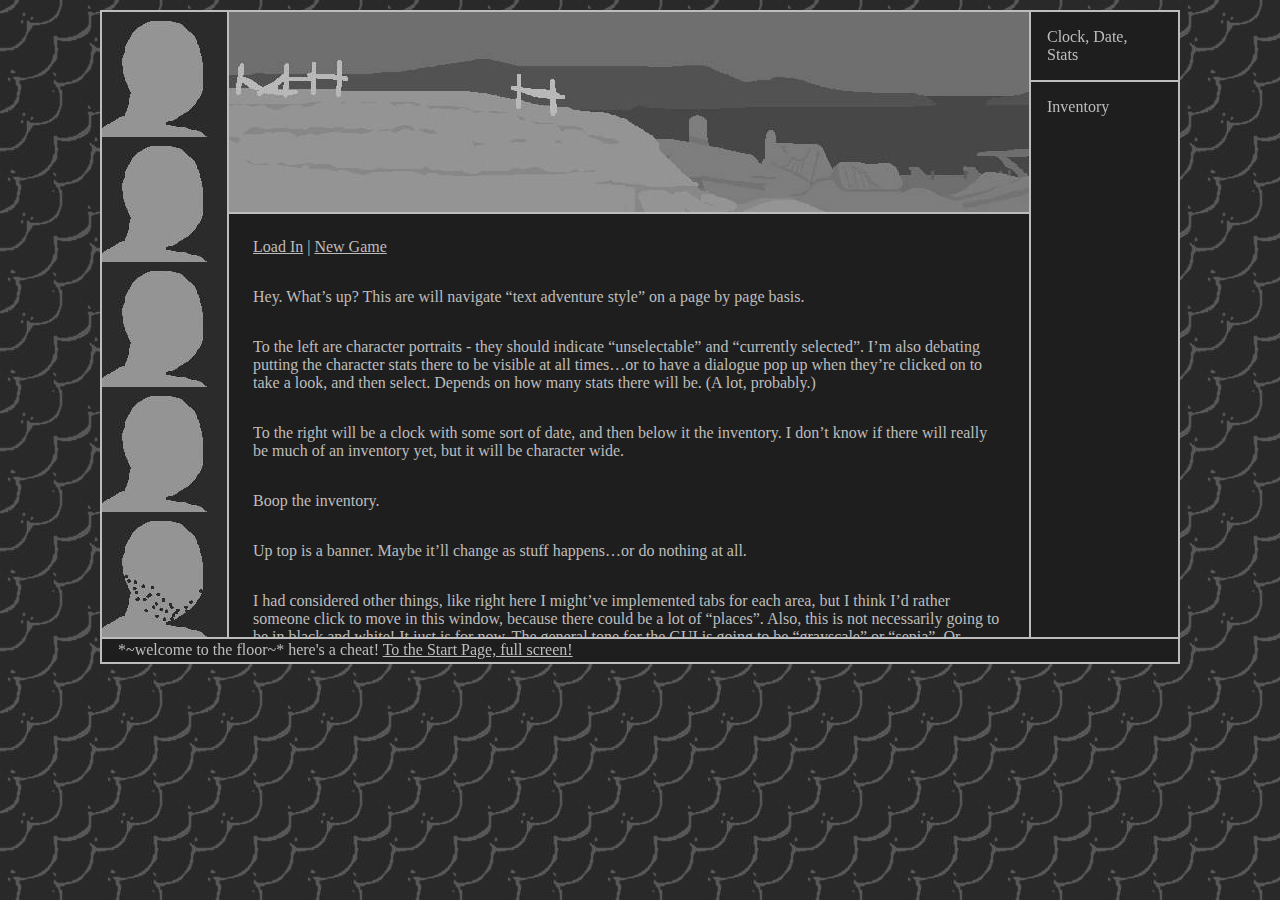
<file: index.html>
<!DOCTYPE html>

<html>

<head>
    <title>Aberton Project</title>
    <link rel="stylesheet" href="styles.css">
</head>

<body id="layer0">
    <div id="layer1">
        <div id="layer2">
    <div id="bannerLeft">
        <div class="statBox" id="divCh1">
    <img src="assets/ch1.jpg" />
</div>
<div class="statBox" id="divCh2">
    <img src="assets/ch2.jpg" />
</div>
<div class="statBox" id="divCh3">
    <img src="assets/ch3.jpg" />
</div>
<div class="statBox" id="divCh4">
    <img src="assets/ch4.jpg" />
</div>
<div class="statBox" id="divCaptain">
    <img src="assets/captain.jpg" />
</div>
    </div>
    <div id="layer3">
        <div id="bannerTop">
            <img src="assets/banner1.jpg" />
        </div>
        <iframe id="mainContent" src="/pages/startPage.html"></iframe>
    </div>
    <div id="bannerRight">
        <div id="topRight">
            <p>Clock, Date, Stats</p>
        </div>
        <div id="bottomRight">
            <p>Inventory</p>
        </div>
    </div>

</div>

        <div id="siteFooter">*~welcome to the floor~* here's a cheat! <a href="pages/startPage.html">To the Start Page, full screen!</a></div>
    </div>
</body>

</html>
</file>
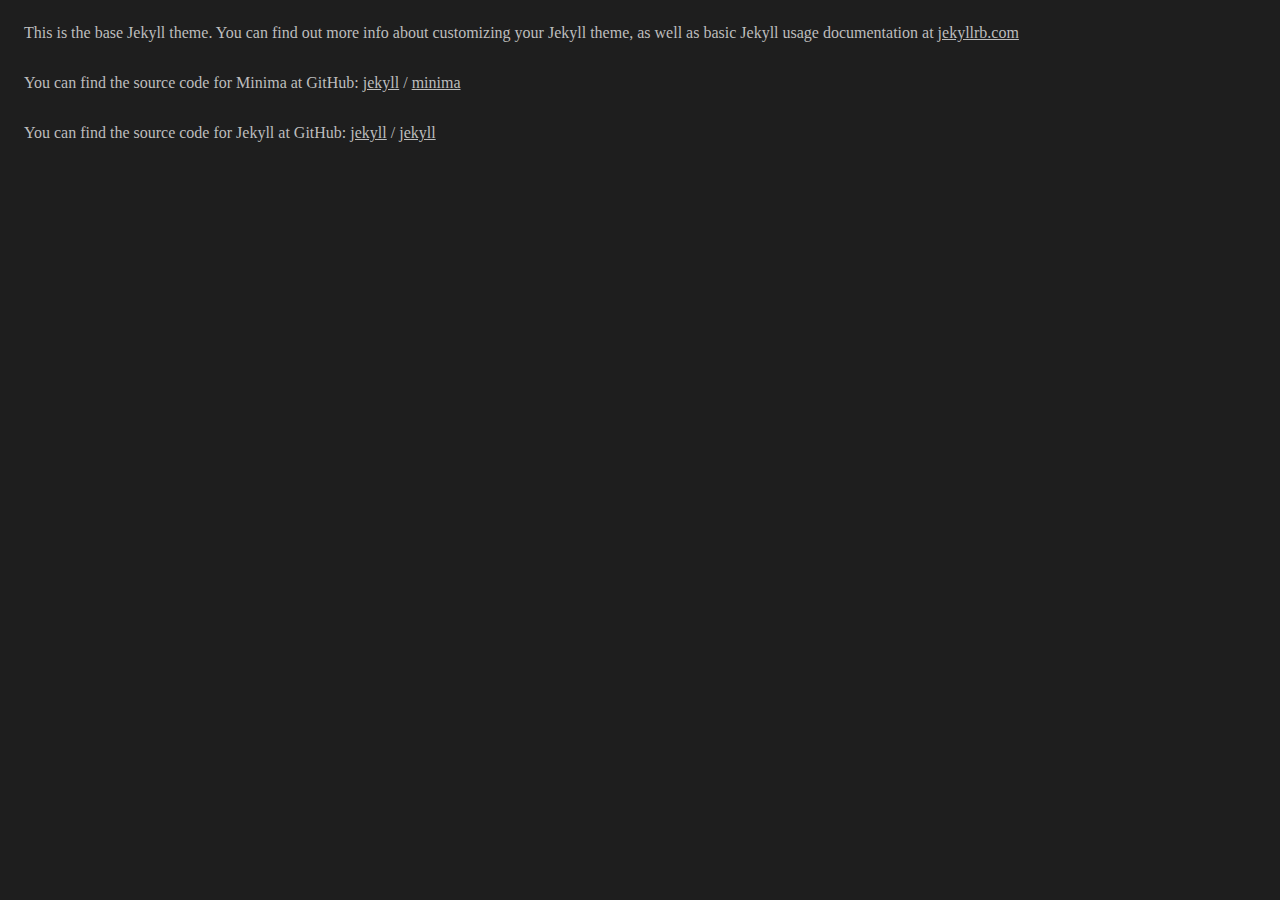
<file: about/index.html>
<!DOCTYPE html>

<html>

<head>
    <title>Aberton Project</title>
    <link rel="stylesheet" href="../styles.css">
</head>

<body id="insideFrame">
    <p>This is the base Jekyll theme. You can find out more info about customizing your Jekyll theme, as well as basic Jekyll usage documentation at <a href="https://jekyllrb.com/">jekyllrb.com</a></p>

<p>You can find the source code for Minima at GitHub:
<a href="https://github.com/jekyll">jekyll</a> /
<a href="https://github.com/jekyll/minima">minima</a></p>

<p>You can find the source code for Jekyll at GitHub:
<a href="https://github.com/jekyll">jekyll</a> /
<a href="https://github.com/jekyll/jekyll">jekyll</a></p>


</body>

</html>
</file>
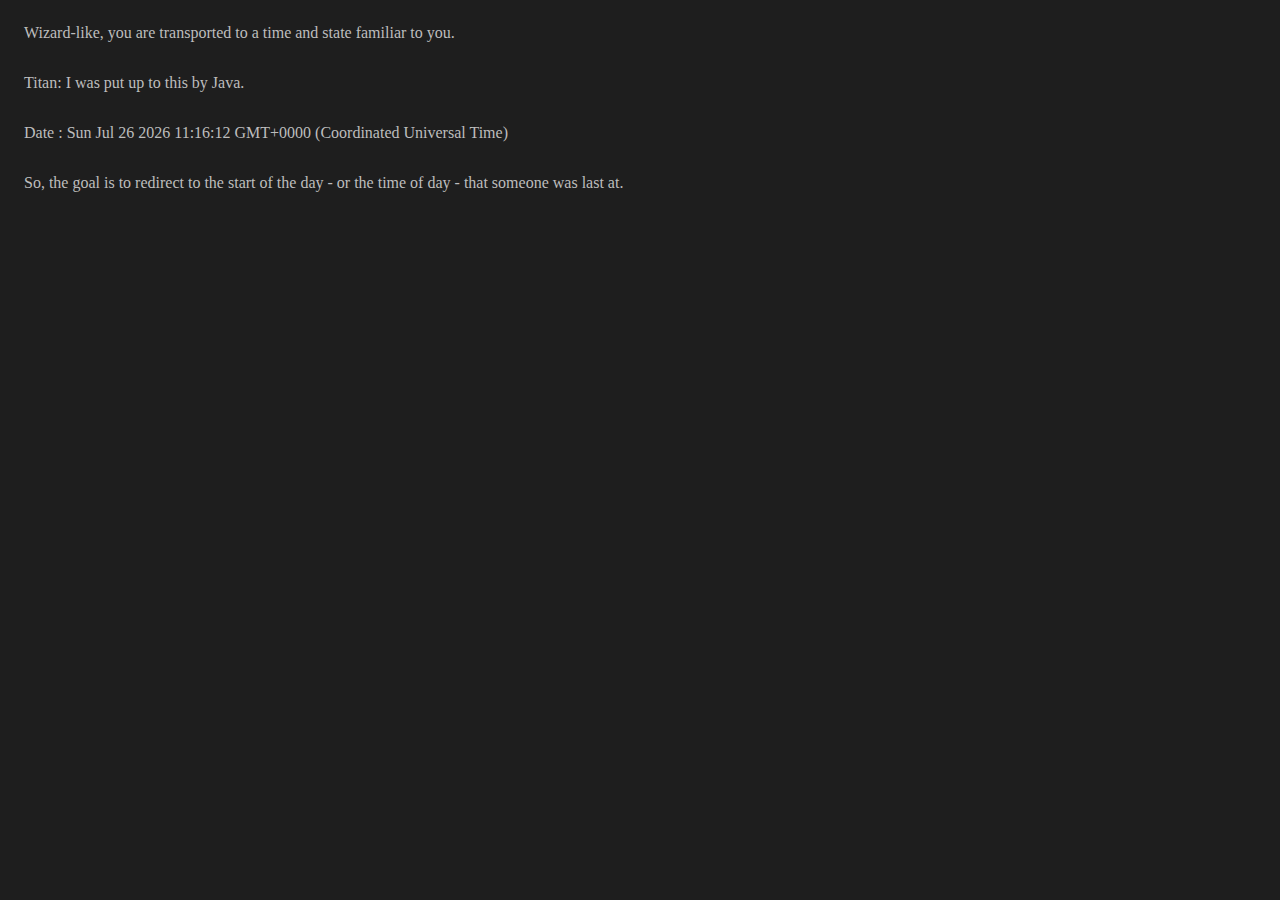
<file: pages/loadIn.html>
<!DOCTYPE html>

<html>

<head>
    <title>Aberton Project</title>
    <link rel="stylesheet" href="../styles.css">
</head>

<body id="insideFrame">
    <p>Wizard-like, you are transported to a time and state familiar to you.</p>

<p id="dynaText">I shouldn't be here.</p>

<p id="demo">...</p>

<p>So, the goal is to redirect to the start of the day - or the time of day - that someone was last at.</p>

<script type="module" src="../assets/javascript/mainScript.js"></script>


</body>

</html>
</file>
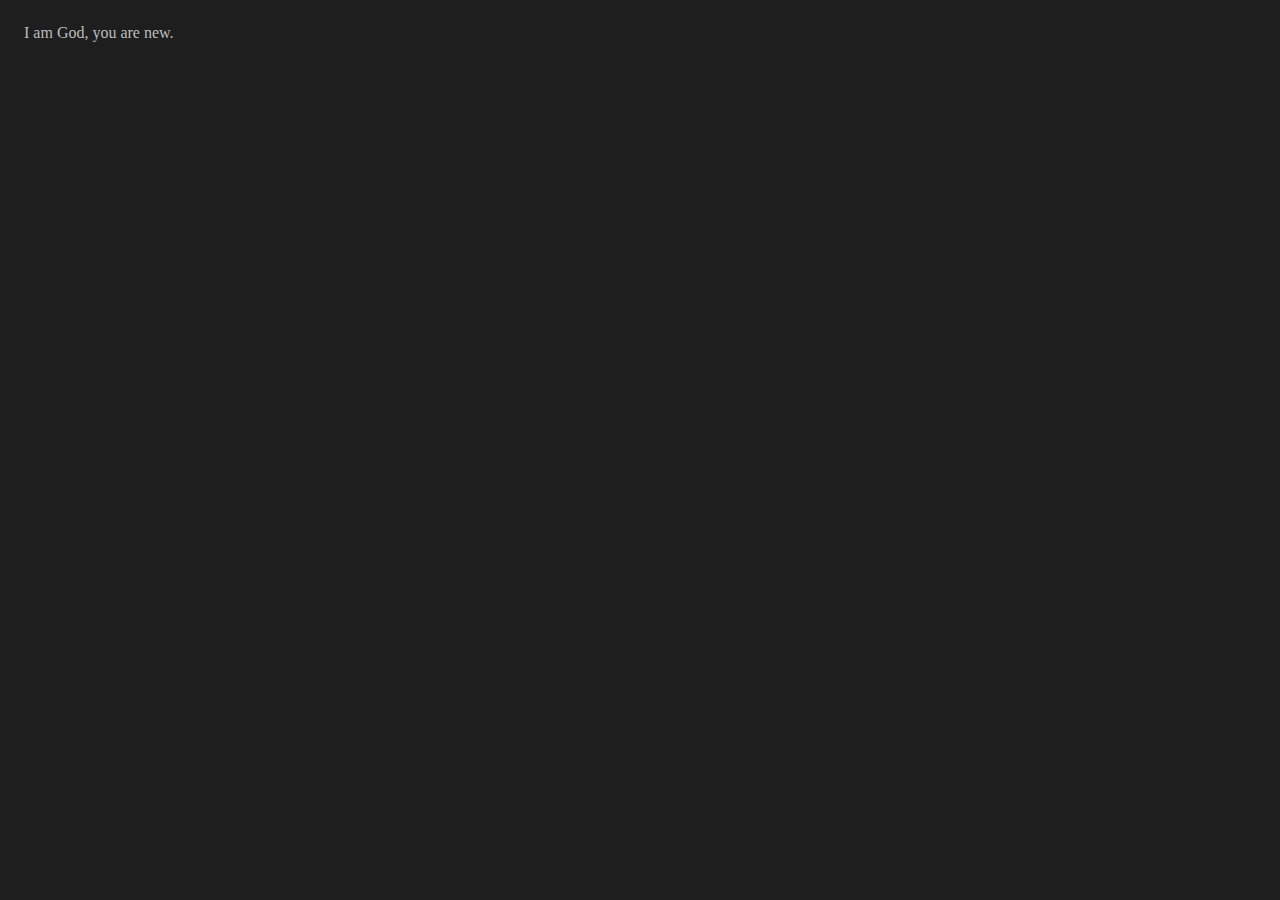
<file: pages/newGame.html>
<!DOCTYPE html>

<html>

<head>
    <title>Aberton Project</title>
    <link rel="stylesheet" href="../styles.css">
</head>

<body id="insideFrame">
    <p>I am God, you are new.</p>

</body>

</html>
</file>
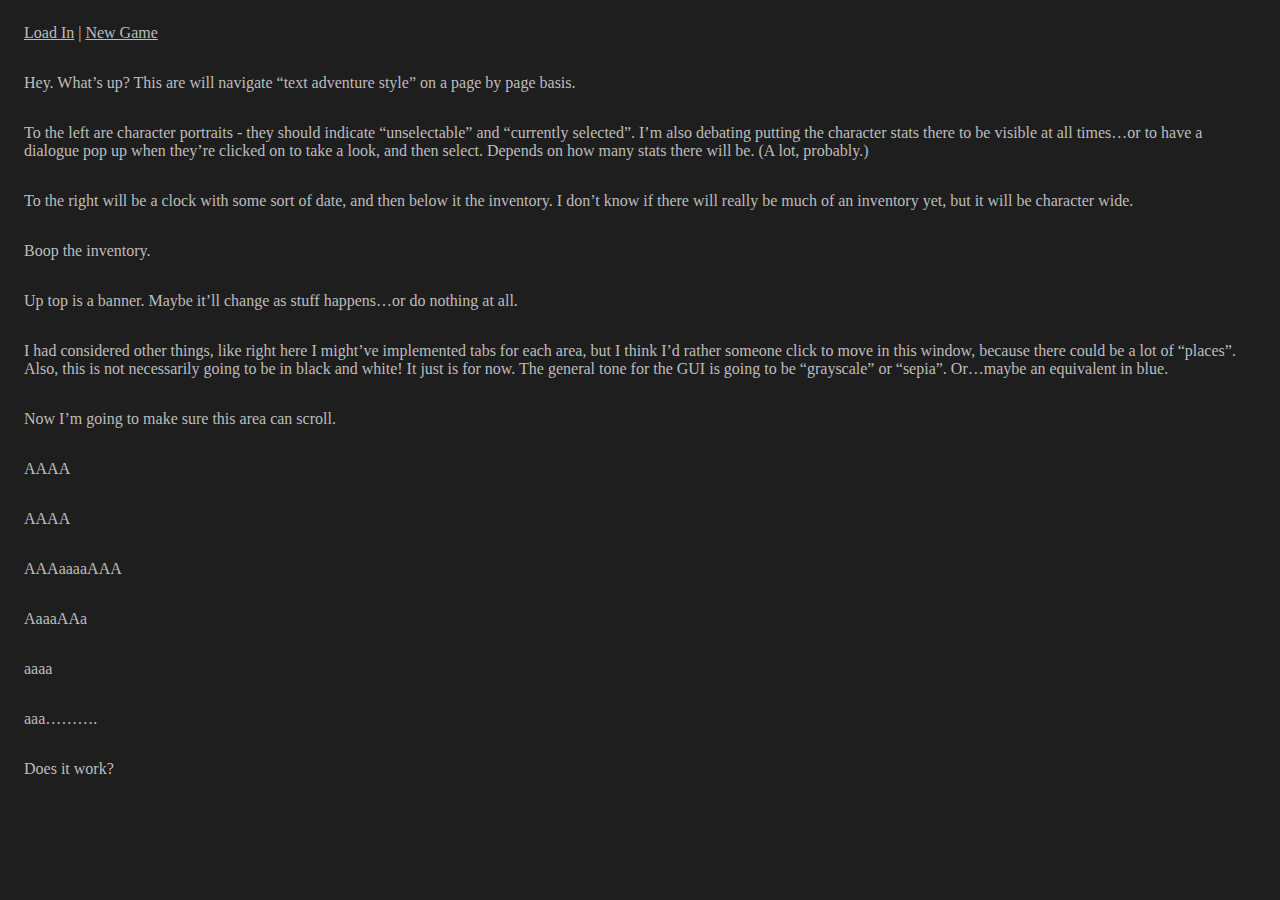
<file: pages/startPage.html>
<!DOCTYPE html>

<html>

<head>
    <title>Aberton Project</title>
    <link rel="stylesheet" href="../styles.css">
</head>

<body id="insideFrame">
    <p id="loadNew"><a href="loadIn.html">Load In</a> | <a href="newGame.html">New Game</a></p>

<p>Hey. What’s up? This are will navigate “text adventure style” on a page by page basis.</p>

<p>To the left are character portraits - they should indicate “unselectable” and “currently selected”. I’m also debating putting the character stats there to be visible at all times…or to have a dialogue pop up when they’re clicked on to take a look, and then select. Depends on how many stats there will be. (A lot, probably.)</p>

<p>To the right will be a clock with some sort of date, and then below it the inventory. I don’t know if there will really be much of an inventory yet, but it will be character wide.</p>

<p><a>Boop the inventory.</a></p>

<p>Up top is a banner. Maybe it’ll change as stuff happens…or do nothing at all.</p>

<p>I had considered other things, like right here I might’ve implemented tabs for each area, but I think I’d rather someone click to move in this window, because there could be a lot of “places”. Also, this is not necessarily going to be in black and white! It just is for now. The general tone for the GUI is going to be “grayscale” or “sepia”. Or…maybe an equivalent in blue.</p>

<p>Now I’m going to make sure this area can scroll.</p>

<p>AAAA</p>

<p>AAAA</p>

<p>AAAaaaaAAA</p>

<p>AaaaAAa</p>

<p>aaaa</p>

<p>aaa……….</p>

<p>Does it work?</p>

</body>

</html>
</file>
<file: styles.css>
body {
  font-family: "Times New Roman", Times, serif;
}

p {
  color: rgb(189, 189, 189);
  padding: 1rem;
  margin: 0;
}

a {
  color: rgb(189, 189, 189);
}

a:link {
  color: rgb(189, 189, 189);
}

a:visited {
  color: rgb(125, 125, 125);
}

#loadNew {
  color: rgb(189, 189, 189);
}

.flexbox, .hFlex, #bannerTop, .statBox, #layer2, .vFlex, #insideFrame, #layer3, #bannerRight, #bannerLeft, #layer1 {
  display: flex;
  flex-wrap: nowrap;
}

.vFlex, #insideFrame, #layer3, #bannerRight, #bannerLeft, #layer1 {
  flex-direction: column;
}

.hFlex, #bannerTop, .statBox, #layer2 {
  flex-direction: row;
}

#layer0 {
  background-color: rgb(30, 30, 30);
  background-image: url("/assets/watertile.jpg");
  margin: 10px 100px 50px 100px;
  border: 2px solid rgb(189, 189, 189);
}

#layer1 {
  background-color: rgb(30, 30, 30);
}

#siteFooter {
  padding: 2px 1em 2px 1em;
  height: 1.2em;
  border-top: 2px solid rgb(189, 189, 189);
  color: rgb(189, 189, 189);
}

#bannerLeft {
  width: 125px;
  height: 625px;
  padding: 0;
  border-right: 2px solid rgb(189, 189, 189);
}

#bannerRight {
  width: 250px;
  border-left: 2px solid rgb(189, 189, 189);
}

#topRight {
  border-bottom: 2px solid rgb(189, 189, 189);
  min-height: 4rem;
}

#bottomRight {
  flex-grow: 1;
}

#layer3 {
  flex-grow: 1;
}

#bannerTop {
  height: 200px;
  width: 800px;
  background-color: rgb(50, 50, 50);
  border-bottom: 2px solid rgb(189, 189, 189);
}

#mainContent {
  flex-grow: 1;
  border: none;
}

#insideFrame {
  background-color: rgb(30, 30, 30);
}

/*# sourceMappingURL=styles.css.map */
</file>
